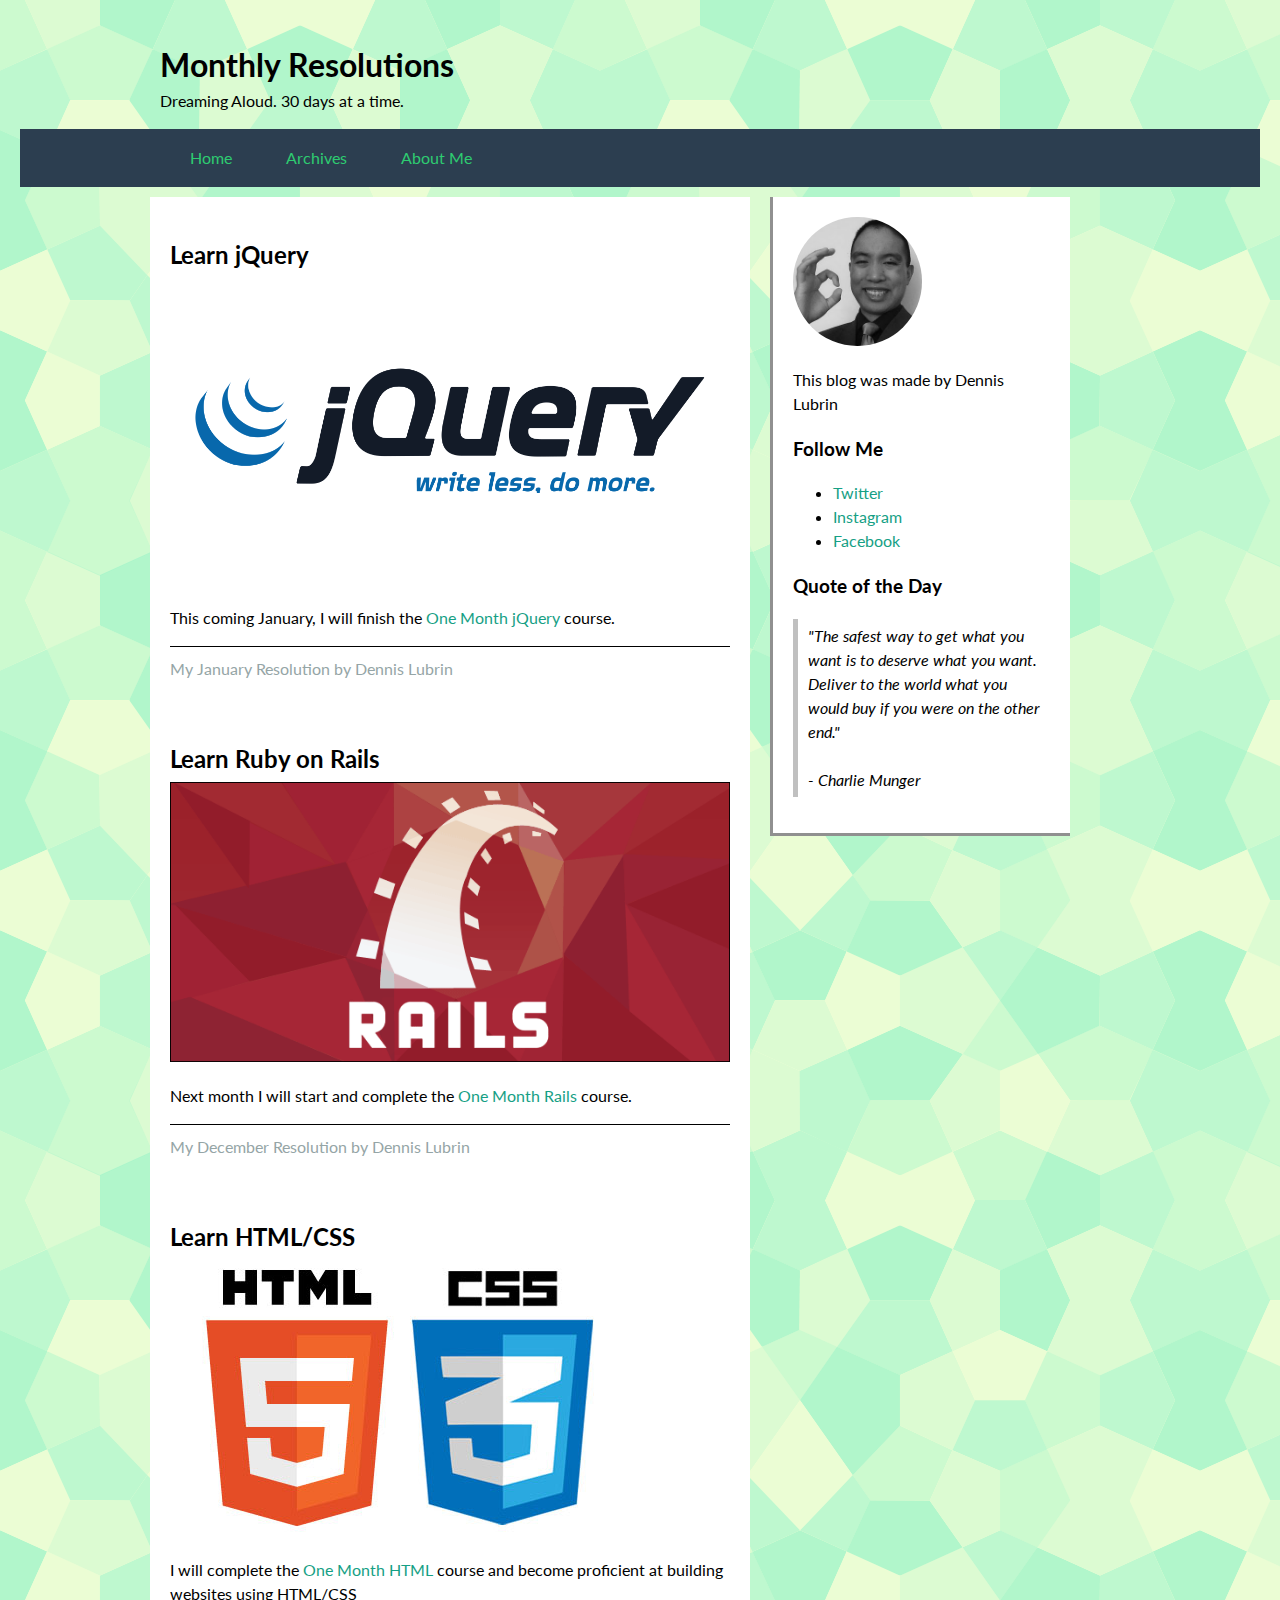
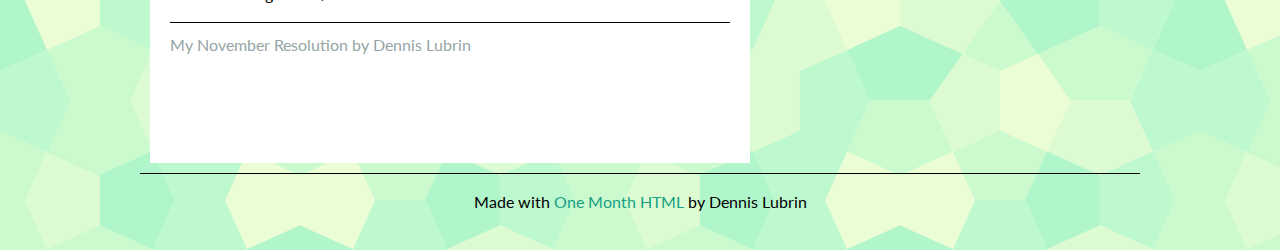
<file: index.html>
<!DOCTYPE html>
<html lang="en">
  <head>
    <meta charset="utf-8">
    <meta http-equiv="X-UA-Compatible" content="IE=edge">
    <meta name="viewport" content="width=device-width, initial-scale=1">
    <meta name="description" content="">
    <meta name="author" content="Dennis Lubrin, Chris Castiglione, and the One Month team">
    
    <title>Monthly Resolutions - DL</title>
    
    <link href='http://fonts.googleapis.com/css?family=Lato' rel='stylesheet' type='text/css'>
		<link rel="stylesheet" href="css/normalize.css">
		<link rel="stylesheet" href="css/style.css">
  </head>
  <body>
    <header class="container">
      <h1>Monthly Resolutions</h1>
      <p class="subheading">Dreaming Aloud. 30 days at a time.</p>
    </header>
    <div class="navbar">
      <nav class="container">
        <ul>
          <li><a href="index.html">Home</a></li>
          <li><a href="archives.html">Archives</a></li>
          <li><a href="about.html">About Me</a></li>
        </ul>
      </nav>
    </div>
    <div class="container">
      <main>
        <article>
          <h2>Learn jQuery</h2>
          <img src="images/jquery.png" alt="One Month jQuery">
          <p>This coming January, I will finish the <a href="https://onemonth.com/courses/jquery" target="_blank">One Month jQuery</a> course.</p>
          <p class="article-caption">My January Resolution by Dennis Lubrin</p>
        </article>
        <article>
          <h2>Learn Ruby on Rails</h2>
          <img src="images/rubyrails.png" alt="One Month Rails">
          <p>Next month I will start and complete the <a href="https://onemonth.com/courses/one-month-rails" target="_blank">One Month Rails</a> course.</p>
          <p class="article-caption">My December Resolution by Dennis Lubrin</p>
        </article>
        <article>
          <h2>Learn HTML/CSS</h2>
          <img src="images/html-css.jpg" alt="One Month HTML">
          <p>I will complete the <a href="https://onemonth.com/courses/one-month-html" target="_blank">One Month HTML</a> course and become proficient at building websites using HTML/CSS</p>
          <p class="article-caption">My November Resolution by Dennis Lubrin</p>
        </article>
      </main>
      <div class="sidebar">
        <img src="images/profile-suit.jpg" class="profile-picture" alt="Dennis Lubrin Profile Picture">
        <p>This blog was made by Dennis Lubrin</p>
        <section>
          <h3>Follow Me</h3>
          <ul>
            <li><a href="http://www.twitter.com/dennislubrin" target="_blank">Twitter</a></li>
            <li><a href="http://instagram.com/dennislubrin" target="_blank">Instagram</a></li>
            <li><a href="https://www.facebook.com/dennis.lubrin" target="_blank">Facebook</a></li>
          </ul>
        </section>
        <section>
          <h3>Quote of the Day</h3>
          <p class="block-quote">"The safest way to get what you want is to deserve what you want. Deliver to the world what you would buy if you were on the other end." <br><br>-  Charlie Munger</p>
        </section>
      </div>
      <hr class="clear">
      <footer>
        <p>Made with <a href="https://onemonth.com/courses/one-month-html" target="_blank">One Month HTML</a> by Dennis Lubrin</p>
      </footer>
    </div>
  </body>
</html>
</file>
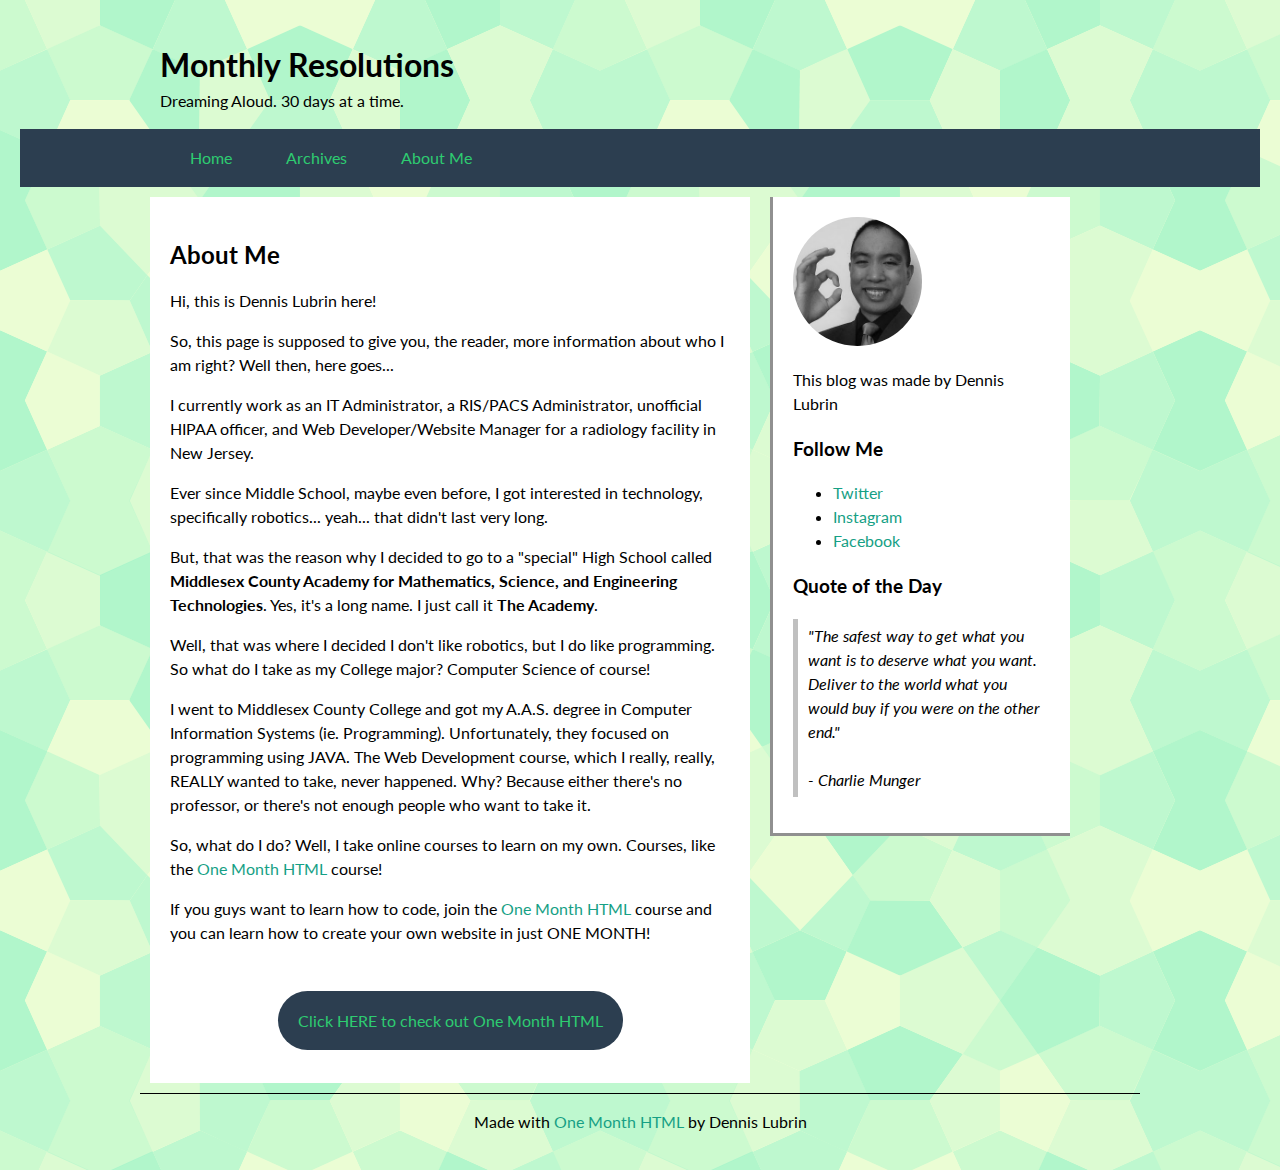
<file: about.html>
<!DOCTYPE html>
<html lang="en">
  <head>
    <meta charset="utf-8">
    <meta http-equiv="X-UA-Compatible" content="IE=edge">
    <meta name="viewport" content="width=device-width, initial-scale=1">
    <meta name="description" content="">
    <meta name="author" content="Dennis Lubrin, Chris Castiglione, and the One Month team">
    
    <title>Monthly Resolutions - DL</title>
    
    <link href='http://fonts.googleapis.com/css?family=Lato' rel='stylesheet' type='text/css'>
		<link rel="stylesheet" href="css/normalize.css">
		<link rel="stylesheet" href="css/style.css">
  </head>
  <body>
    <header class="container">
      <h1>Monthly Resolutions</h1>
      <p class="subheading">Dreaming Aloud. 30 days at a time.</p>
    </header>
    <div class="navbar">
      <nav class="container">
        <ul>
          <li><a href="index.html">Home</a></li>
          <li><a href="archives.html">Archives</a></li>
          <li><a href="about.html">About Me</a></li>
        </ul>
      </nav>
    </div>
    <div class="container">
      <main>
        <article>
          <h2>About Me</h2>
          <p>Hi, this is Dennis Lubrin here!</p>
          <p>So, this page is supposed to give you, the reader, more information about who I am right? Well then, here goes...</p>
          <p>I currently work as an IT Administrator, a RIS/PACS Administrator, unofficial HIPAA officer, and Web Developer/Website Manager for a radiology facility in New Jersey.</p>
          <p>Ever since Middle School, maybe even before, I got interested in technology, specifically robotics... yeah... that didn't last very long.</p>
          <p>But, that was the reason why I decided to go to a "special" High School called <strong>Middlesex County Academy for Mathematics, Science, and Engineering Technologies</strong>. Yes, it's a long name. I just call it <strong>The Academy</strong>.</p>
          <p>Well, that was where I decided I don't like robotics, but I do like programming. So what do I take as my College major? Computer Science of course!</p>
          <p>I went to Middlesex County College and got my A.A.S. degree in Computer Information Systems (ie. Programming). Unfortunately, they focused on programming using JAVA. The Web Development course, which I really, really, REALLY wanted to take, never happened. Why? Because either there's no professor, or there's not enough people who want to take it.</p>
          <p>So, what do I do? Well, I take online courses to learn on my own. Courses, like the <a href="https://onemonth.com/courses/one-month-html" target="_blank">One Month HTML</a> course!</p>
          <p>If you guys want to learn how to code, join the <a href="https://onemonth.com/courses/one-month-html" target="_blank">One Month HTML</a> course and you can learn how to create your own website in just ONE MONTH!</p>
          <br>
          <br>
          <div class="centered">
            <a href="https://onemonth.com/courses/one-month-html" class="button" target="_blank">Click HERE to check out One Month HTML</a>
          </div>
        </article>
      </main>
      <div class="sidebar">
        <img src="images/profile-suit.jpg" class="profile-picture" alt="Dennis Lubrin Profile Picture">
        <p>This blog was made by Dennis Lubrin</p>
        <section>
          <h3>Follow Me</h3>
          <ul>
            <li><a href="http://www.twitter.com/dennislubrin" target="_blank">Twitter</a></li>
            <li><a href="http://instagram.com/dennislubrin" target="_blank">Instagram</a></li>
            <li><a href="https://www.facebook.com/dennis.lubrin" target="_blank">Facebook</a></li>
          </ul>
        </section>
        <section>
          <h3>Quote of the Day</h3>
          <p class="block-quote">"The safest way to get what you want is to deserve what you want. Deliver to the world what you would buy if you were on the other end." <br><br>-  Charlie Munger</p>
        </section>
      </div>
      <hr class="clear">
      <footer>
        <p>Made with <a href="https://onemonth.com/courses/one-month-html" target="_blank">One Month HTML</a> by Dennis Lubrin</p>
      </footer>
    </div>
  </body>
</html>
</file>
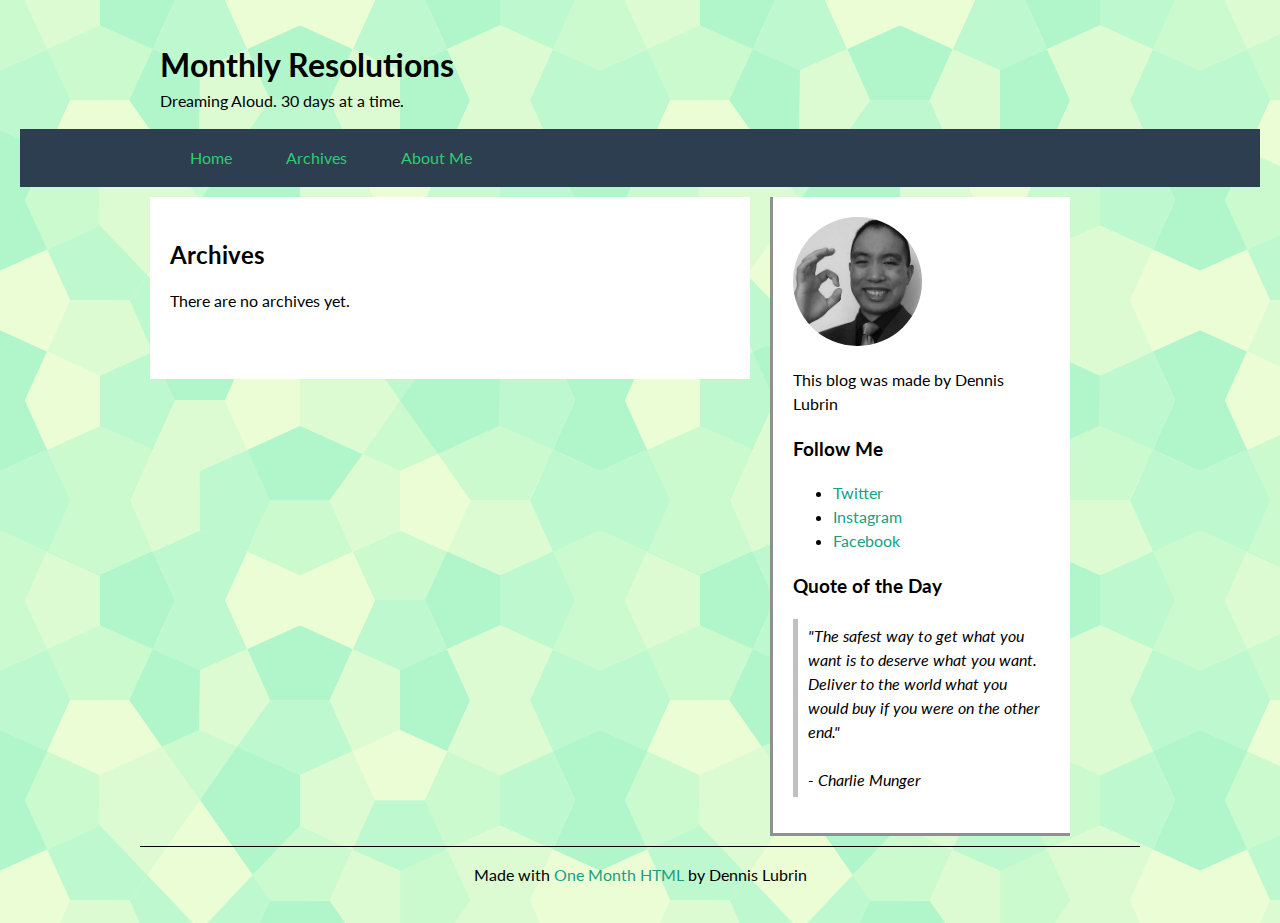
<file: archives.html>
<!DOCTYPE html>
<html lang="en">
  <head>
    <meta charset="utf-8">
    <meta http-equiv="X-UA-Compatible" content="IE=edge">
    <meta name="viewport" content="width=device-width, initial-scale=1">
    <meta name="description" content="">
    <meta name="author" content="Dennis Lubrin, Chris Castiglione, and the One Month team">
    
    <title>Monthly Resolutions - DL</title>
    
    <link href='http://fonts.googleapis.com/css?family=Lato' rel='stylesheet' type='text/css'>
		<link rel="stylesheet" href="css/normalize.css">
		<link rel="stylesheet" href="css/style.css">
  </head>
  <body>
    <header class="container">
      <h1>Monthly Resolutions</h1>
      <p class="subheading">Dreaming Aloud. 30 days at a time.</p>
    </header>
    <div class="navbar">
      <nav class="container">
        <ul>
          <li><a href="index.html">Home</a></li>
          <li><a href="archives.html">Archives</a></li>
          <li><a href="about.html">About Me</a></li>
        </ul>
      </nav>
    </div>
    <div class="container">
      <main>
        <article>
          <h2>Archives</h2>
          <p>There are no archives yet.</p>
        </article>
      </main>
      <div class="sidebar">
        <img src="images/profile-suit.jpg" class="profile-picture" alt="Dennis Lubrin Profile Picture">
        <p>This blog was made by Dennis Lubrin</p>
        <section>
          <h3>Follow Me</h3>
          <ul>
            <li><a href="http://www.twitter.com/dennislubrin" target="_blank">Twitter</a></li>
            <li><a href="http://instagram.com/dennislubrin" target="_blank">Instagram</a></li>
            <li><a href="https://www.facebook.com/dennis.lubrin" target="_blank">Facebook</a></li>
          </ul>
        </section>
        <section>
          <h3>Quote of the Day</h3>
          <p class="block-quote">"The safest way to get what you want is to deserve what you want. Deliver to the world what you would buy if you were on the other end." <br><br>-  Charlie Munger</p>
        </section>
      </div>
      <hr class="clear">
      <footer>
        <p>Made with <a href="https://onemonth.com/courses/one-month-html" target="_blank">One Month HTML</a> by Dennis Lubrin</p>
      </footer>
    </div>
  </body>
</html>
</file>
<file: css/style.css>
/*
Project Name: Monthly Resolutions
Client: One Month
Author: Dennis Lubrin | @DennisLubrin
*/


/* Box Model Hack */
* {
     -moz-box-sizing: border-box; /* Firexfox */
     -webkit-box-sizing: border-box; /* Safari/Chrome/iOS/Android */
     box-sizing: border-box; /* IE */
}

.clear {
	clear: both;
}

body {
  background-image: url('../images/congruent_pentagon.png');
  padding: 20px;
  font-family: 'Lato', sans-serif;
  line-height: 1.5;
}

.container {
  max-width: 1000px;
  width: 100%;
  margin: 0 auto;
}

header {
  padding: 0 20px 0 20px;
}

h1 {
  margin-bottom: 0;
}

.subheading {
  margin-top: 0;
}

.navbar {
    background-color: #2c3e50;
}

nav {
  max-width: 920px;
  padding: 1px 10px;
  margin: 10px;
}

nav li{
  display: inline;
  padding-right: 50px;
}

nav a {
  color: #2ecc71;
}

nav ul li a:hover {
  color: white;
  transition: color 0.2s ease-in;
}

main {
  float: left;
  background-color: white;
  padding: 20px 20px 50px 20px;
  margin: 10px;
  max-width: 600px;
  width: 100%;
}

img {
  max-width: 100%;
  height: auto;
}

.article-caption {
  padding: 10px 0 40px 0;
  border-top: solid black 1px;
  color: #95a5a6;
}

.sidebar {
  float: left;
  background-color: white;
  padding: 20px;
  margin: 10px;
  max-width: 300px;
  border-left: solid #909090 3px;
  border-bottom: solid #909090 3px;
}

h2 {
  margin-bottom: 5px;
}

a {
  text-decoration: none;
  color: #16a085;
}

.block-quote {
  border-left: solid silver 5px;
  padding: 5px 10px;
  font-style: italic;
}

.profile-picture {
  max-width: 50%;
  height: auto;
  border-radius: 50%;
}

hr {
  border-width: 0;
  color: black;
  background-color: black;
  height: 1px;
}

footer {
  text-align: center;
}

.centered {
  width: 100%;
  text-align: center;
}

.button {
  background-color: #2c3e50;
  color: #2ecc71;
  border-radius: 50px;
  padding: 20px;
}
</file>
